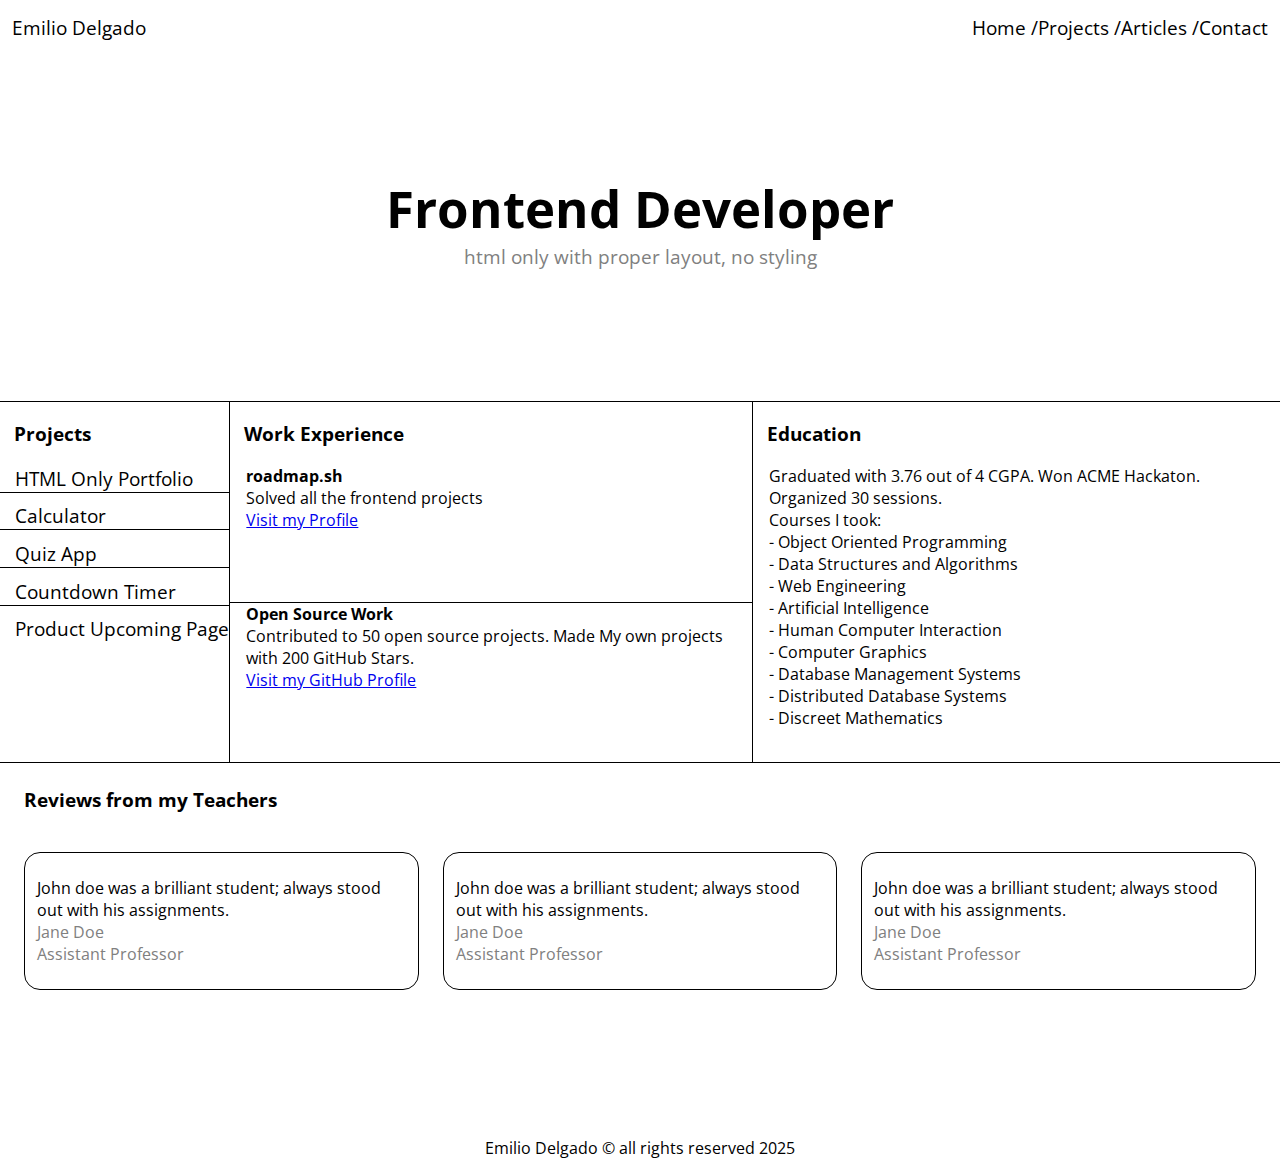
<file: index.html>
<!DOCTYPE html>
<html lang="en-US">
    <head>
        <meta charset="utf-8" />
        <title>Emilio's Basic HTML Website</title>
        <meta name="viewport" content="width=device-width, initial-scale=1, user-scalable=1" />
        <meta name="robots" content="noindex, nofollow" />
        <link rel="stylesheet" type="text/css" href="styles.css" />
        <meta property="og:title" content="Emilio's barebones website" />
        <meta property="og:description" content="Just a very basic website" />
    </head>
    <body>
        <header>
            <nav>
                <p>Emilio Delgado</p> 
                <ul class="navigation">
                    <li><a href="#">Home </a></li>
                    <li><a href="projects.html"> Projects </a></li>
                    <li><a href="articles.html"> Articles </a></li>
                    <li><a href="contact.html"> Contact</a></li>
                </ul>
            </nav>
        </header>
        <main>
            <header class="main-title">
                <h2>Frontend Developer</h2>     
                <p>html only with proper layout, no styling</p>
            </header>
            <div class="grid-container">
            <section class="grid-item projects">
                <h3>Projects</h3>
                    <ul class="project-list">
                        <li><a href="#">HTML Only Portfolio</a></li>
                        <li><a href="#">Calculator</a></li>
                        <li><a href="#">Quiz App</a></li>
                        <li><a href="#">Countdown Timer</a></li>
                        <li><a href="#">Product Upcoming Page</a></li>
                    </ul>
            </section>
            <section class="grid-item work">
                <h3>Work Experience</h3>
                <h4>roadmap.sh</h4>
                <p>Solved all the frontend projects</p>
                <p><a href="https://roadmap.sh/u/car96">Visit my Profile</a></p>
            </section>
            <section class="grid-item other">
                <h4>Open Source Work</h4>
                <p> Contributed to 50 open source projects. Made My own projects with 200 GitHub Stars.</p>
                <p><a href="https://github.com/carninesix">Visit my GitHub Profile</a></p>
            </section>
            <section class="grid-item education">
                <h3>Education</h3>
                    <p>Graduated with 3.76 out of 4 CGPA. Won ACME Hackaton. Organized 30 sessions.</p>
                    <p>Courses I took:</p>
                    <ul class="courses">
                        <li>Object Oriented Programming</li>
                        <li>Data Structures and Algorithms</li>
                        <li>Web Engineering</li>
                        <li>Artificial Intelligence</li>
                        <li>Human Computer Interaction</li>
                        <li>Computer Graphics</li>
                        <li>Database Management Systems</li>
                        <li>Distributed Database Systems</li>
                        <li>Discreet Mathematics</li>
                    </ul>
            </section>
            </div>
            <section class="reviews">
                <h3>Reviews from my Teachers</h3>
                <div class="review-container">
                    <div class="review-item">
                        <p>John doe was a brilliant student; always stood out with his assignments.</p>
                        <p class="gray-color">Jane Doe</p>
                        <p class="gray-color">Assistant Professor</p>
                    </div>
                    <div class="review-item">
                        <p>John doe was a brilliant student; always stood out with his assignments.</p>
                        <p class="gray-color">Jane Doe</p>
                        <p class="gray-color">Assistant Professor</p>
                    </div>
                    <div class="review-item">
                        <p>John doe was a brilliant student; always stood out with his assignments.</p>
                        <p class="gray-color">Jane Doe</p>
                        <p class="gray-color">Assistant Professor</p>
                    </div>
                </div>
            </section>
        </main>
        <footer>Emilio Delgado © all rights reserved 2025</footer>
    </body>
</html>
</file>
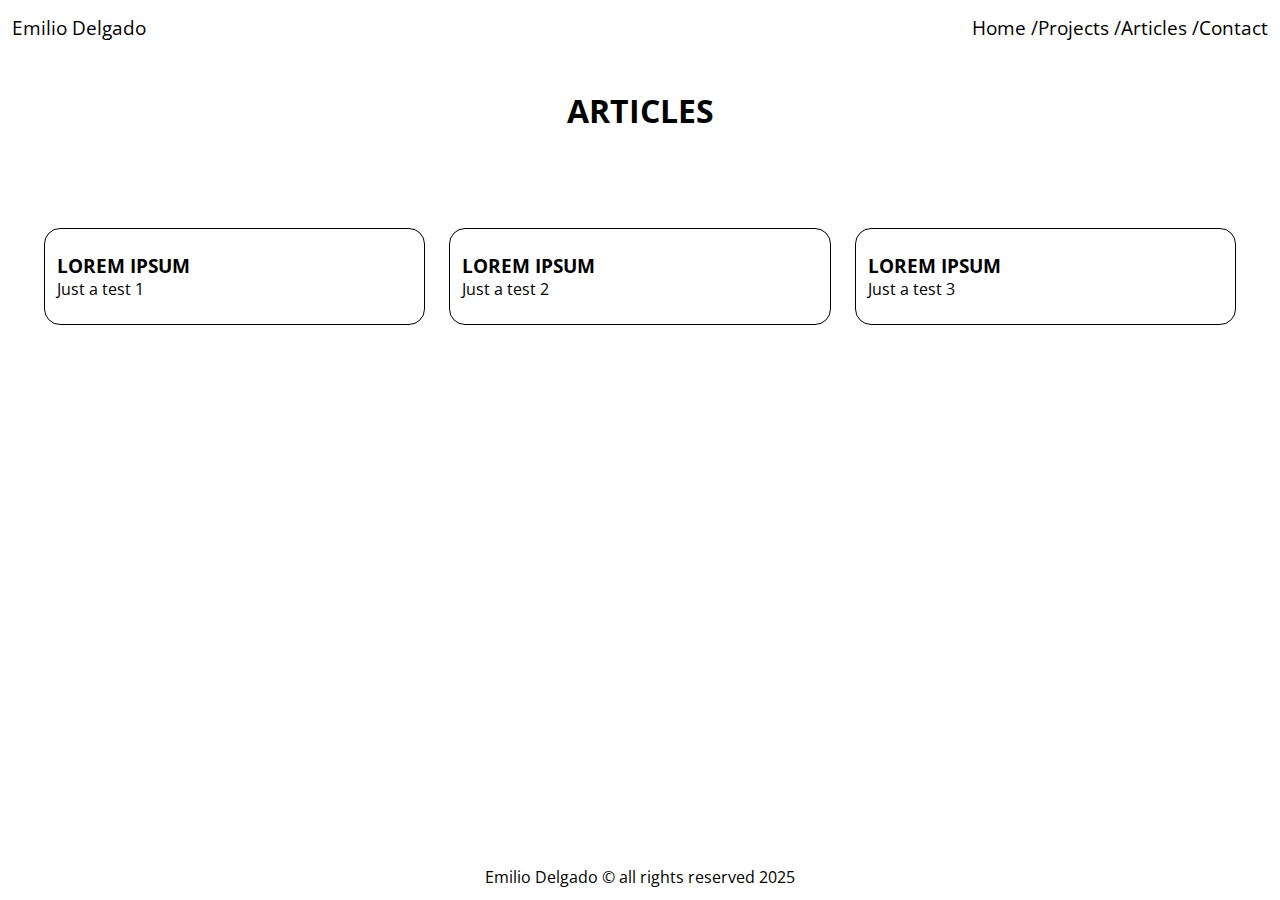
<file: articles.html>
<!DOCTYPE html>
<html lang="en-US">
    <head>
        <meta charset="utf-8" />
        <title>Articles</title>
        <meta name="viewport" content="width=device-width, initial-scale=1, user-scalable=1" />
        <link rel="stylesheet" type="text/css" href="styles.css" />
        <meta name="robots" content="noindex, nofollow" />
    </head>
    <body>
        <header>
            <nav>
                <p>Emilio Delgado</p> 
                <ul class="navigation">
                    <li><a href="index.html">Home</a></li>
                    <li><a href="projects.html">Projects</a></li>
                    <li><a href="#">Articles</a></li>
                    <li><a href="contact.html">Contact</a></li>
                </ul>
            </nav>
        </header>
        <main>
            <header>
                <h1 id="page-title">Articles</h1>
            </header>
            <section id="main-content">
                <div id="article-container">
                <div class="article">
                    <h3 class="article-title">LOREM IPSUM</h3>
                    <p class="article-content">Just a test 1</p>
                </div>
                <div class="article">
                    <h3 class="article-title">LOREM IPSUM</h3>
                    <p class="article-content">Just a test 2</p>
                </div>
                <div class="article">
                    <h3 class="article-title">LOREM IPSUM</h3>
                    <p class="article-content">Just a test 3</p>
                </div>
                </div>
            </section>
        </main>
        <footer>Emilio Delgado © all rights reserved 2025</footer>
    </body>
</html>
</file>
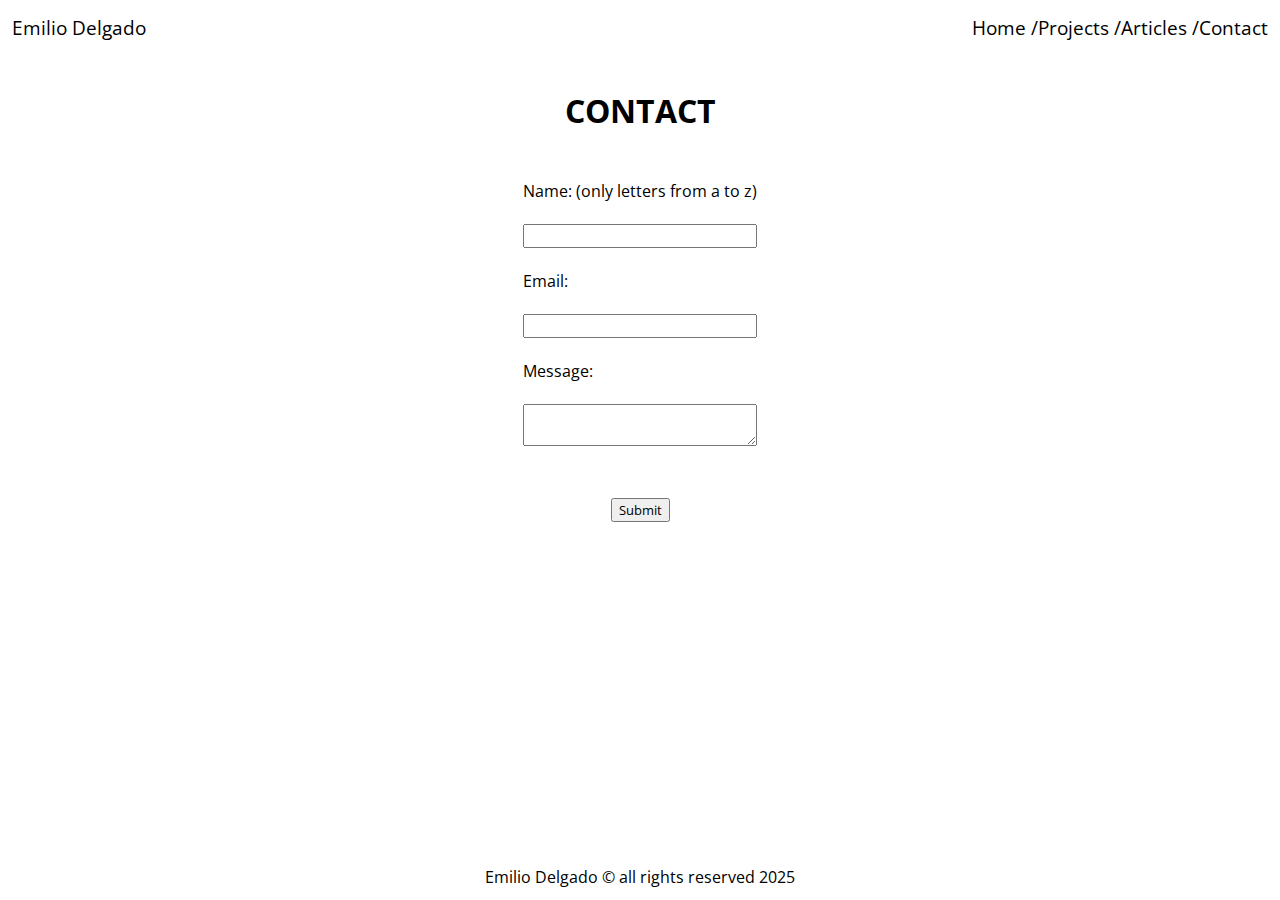
<file: contact.html>
<!DOCTYPE html>
<html lang="en-US">
    <head>
        <meta charset="utf-8" />
        <title>Contact Page</title>
        <meta name="viewport" content="width=device-width, initial-scale=1, user-scalable=1" />
        <meta name="description" content="Contact page for Emilio's very basic website" />
        <link rel="stylesheet" type="text/css" href="styles.css" />
        <meta name="robots" content="noindex, nofollow" />
    </head>
    <body>
        <header>
            <nav>
                <p>Emilio Delgado</p> 
                <ul class="navigation">
                    <li><a href="index.html">Home</a></li>
                    <li><a href="projects.html">Projects</a></li>
                    <li><a href="articles.html">Articles</a></li>
                    <li><a href="#">Contact</a></li>
                </ul>
            </nav>
        </header>
        <main>
            <header>
                <h1 id="page-title">Contact</h1>
            </header>
            <section id="main-content">
                <form>
                    <label for="name">Name: (only letters from a to z)</label><br>
                    <input type="text" id="name" name="name" value="" pattern="[a-zA-Z]{2,20}" required /><br />
                    <label for="email">Email:</label><br />
                    <input type="email" id="email" name="email" value="" required /><br />
                    <label for="message">Message:</label><br />
                    <textarea id="message" name="message" minlength="3" maxlength="100" required ></textarea><br /><br />
                    <input type="submit" value="Submit" id="submit-form">
                </form>
            </section>
        </main>
        <footer>Emilio Delgado © all rights reserved 2025</footer>
    </body>
</html>
</file>
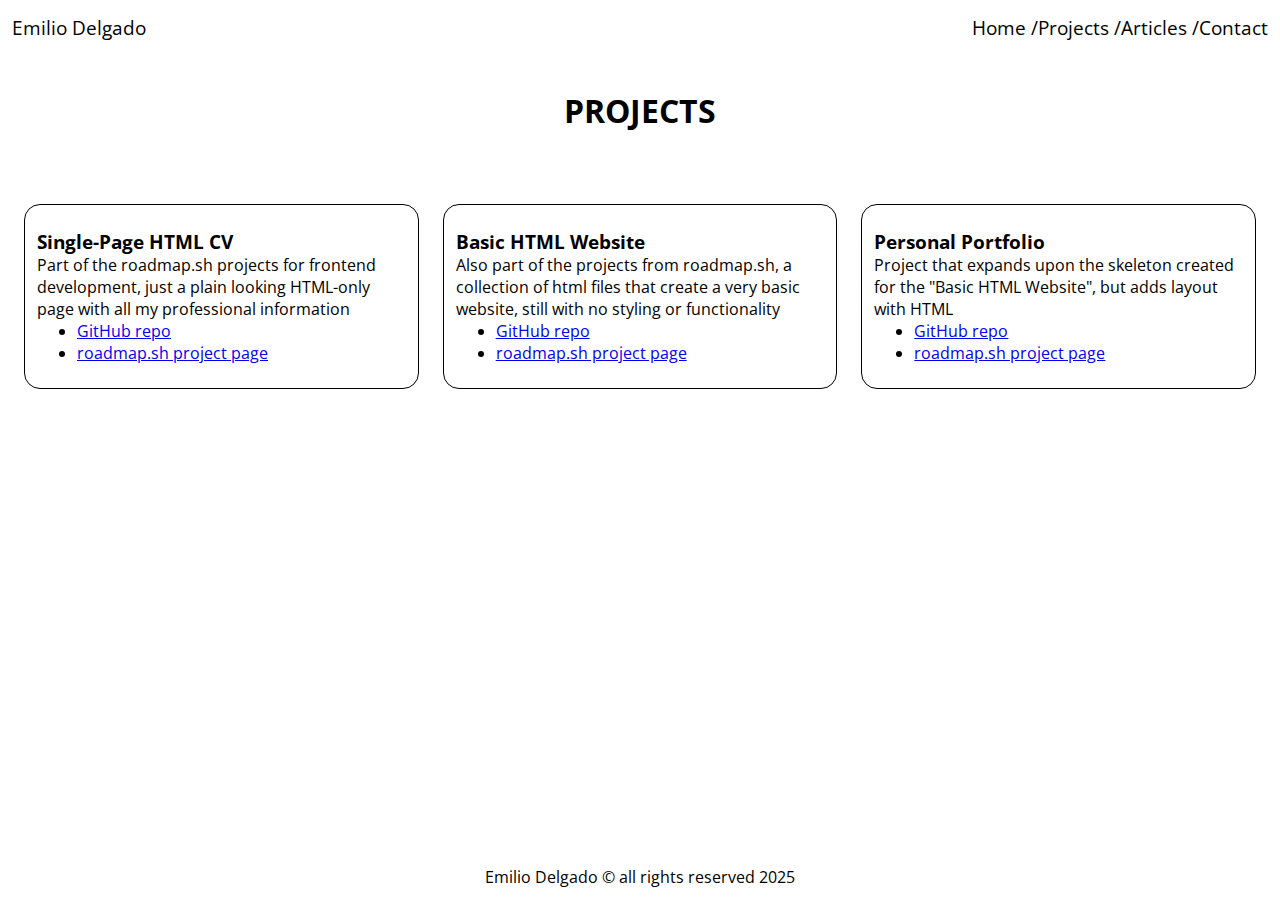
<file: projects.html>
<!DOCTYPE html>
<html lang="en-US">
    <head>
        <meta charset="utf-8" />
        <title>Emilio's Projects</title>
        <meta name="viewport" content="width=device-width, initial-scale=1, user-scalable=1" />
        <meta name="description" content="Emilio's web development projects" />
        <link rel="stylesheet" type="text/css" href="styles.css" />
        <meta name="robots" content="noindex, nofollow" />
    </head>
    <body>
        <header>
            <nav>
                <p>Emilio Delgado</p> 
                <ul class="navigation">
                    <li><a href="index.html">Home</a></li>
                    <li><a href="#">Projects</a></li>
                    <li><a href="articles.html">Articles</a></li>
                    <li><a href="contact.html">Contact</a></li>
                </ul>
            </nav>
        </header>
        <main>
            <header>
                <h1 id="page-title">Projects</h1> 
            </header>
            <section id="main-content" class="project-container">
                <div class="project-item">
                    <h3>Single-Page HTML CV</h3>
                    <p>Part of the roadmap.sh projects for frontend development, just a plain looking HTML-only page with all my professional information</p>
                    <ul>
                        <li><a href="https://github.com/carninesix/single-page-cv">GitHub repo</a></li>
                        <li><a href="https://roadmap.sh/projects/single-page-cv">roadmap.sh project page</a></li>
                    </ul>       
                </div>
                <div class="project-item">
                    <h3>Basic HTML Website</h3>
                    <p>Also part of the projects from roadmap.sh, a collection of html files that create a very basic website, still with no styling or functionality</p>
                    <ul>
                        <li><a href="https://github.com/carninesix/Basic-HTML-Website">GitHub repo</a></li>
                        <li><a href="https://roadmap.sh/projects/basic-html-website">roadmap.sh project page</a></li>
                    </ul>
                </div>
                <div class="project-item">
                    <h3>Personal Portfolio</h3>
                    <p>Project that expands upon the skeleton created for the "Basic HTML Website", but adds layout with HTML</p>
                    <ul>
                        <li><a href="https://github.com/carninesix/Personal-Porfolio">GitHub repo</a></li>
                        <li><a href="https://roadmap.sh/projects/portfolio-website">roadmap.sh project page</a></li>
                    </ul>
                </div>
            </section>
        </main>
        <footer>Emilio Delgado © all rights reserved 2025</footer>
    </body>
</html>
</file>
<file: styles.css>
/* FONTS IMPORT */
/* open-sans-regular - latin */
@font-face {
  font-display: swap; /* Check https://developer.mozilla.org/en-US/docs/Web/CSS/@font-face/font-display for other options. */
  font-family: 'Open Sans';
  font-style: normal;
  font-weight: 400;
  src: url('/fonts/open-sans-v40-latin-regular.woff2') format('woff2'), /* Chrome 36+, Opera 23+, Firefox 39+, Safari 12+, iOS 10+ */
       url('/fonts/open-sans-v40-latin-regular.ttf') format('truetype'); /* Chrome 4+, Firefox 3.5+, IE 9+, Safari 3.1+, iOS 4.2+, Android Browser 2.2+ */
}

/* open-sans-italic - latin */
@font-face {
  font-display: swap; /* Check https://developer.mozilla.org/en-US/docs/Web/CSS/@font-face/font-display for other options. */
  font-family: 'Open Sans';
  font-style: italic;
  font-weight: 400;
  src: url('/fonts/open-sans-v40-latin-italic.woff2') format('woff2'), /* Chrome 36+, Opera 23+, Firefox 39+, Safari 12+, iOS 10+ */
       url('/fonts/open-sans-v40-latin-italic.ttf') format('truetype'); /* Chrome 4+, Firefox 3.5+, IE 9+, Safari 3.1+, iOS 4.2+, Android Browser 2.2+ */
}

/* open-sans-700 - latin */
@font-face {
  font-display: swap; /* Check https://developer.mozilla.org/en-US/docs/Web/CSS/@font-face/font-display for other options. */
  font-family: 'Open Sans';
  font-style: normal;
  font-weight: 700;
  src: url('/fonts/open-sans-v40-latin-700.woff2') format('woff2'), /* Chrome 36+, Opera 23+, Firefox 39+, Safari 12+, iOS 10+ */
       url('/fonts/open-sans-v40-latin-700.ttf') format('truetype'); /* Chrome 4+, Firefox 3.5+, IE 9+, Safari 3.1+, iOS 4.2+, Android Browser 2.2+ */
}

/* open-sans-700italic - latin */
@font-face {
  font-display: swap; /* Check https://developer.mozilla.org/en-US/docs/Web/CSS/@font-face/font-display for other options. */
  font-family: 'Open Sans';
  font-style: italic;
  font-weight: 700;
  src: url('/fonts/open-sans-v40-latin-700italic.woff2') format('woff2'), /* Chrome 36+, Opera 23+, Firefox 39+, Safari 12+, iOS 10+ */
       url('/fonts/open-sans-v40-latin-700italic.ttf') format('truetype'); /* Chrome 4+, Firefox 3.5+, IE 9+, Safari 3.1+, iOS 4.2+, Android Browser 2.2+ */
}


/* This so I just don't have to deal with default margins and can set my own 
 Maybe I will delete this later, only time will tell*/
* {
    margin: 0;
    font-family: "Open Sans", sans-serif;
}

html {
    min-height: 100vh;
    position: relative;
}


/*
 * GLOBAL RULES
 */

header {
    margin: 0 0.75em;
}

nav {
    margin-top: 0.75em;
    font-size: 1.2em;
    display: flex;
    justify-content: space-between;
}

/* Send the list to the end of the page */
.navigation {
    /* first we need to remove the default styling for lists */
    list-style-type: none;
    margin: 0;
    padding: 0;
    /* Maybe this is overkill, will change it if I find a better way */
    display: flex;
}

/* Add separator to each navigation item */
.navigation li::after {
    content: "  /  ";
}
/* remove the last "/" of the navigation items */
.navigation li:last-child::after {
    content: "";
}

/* Remove the default style of links for the navigation items */
.navigation li a {
    color: black;
    text-decoration: none;
}

/* Set the color of the hovered over element to gray (or any other later) */
.navigation li a:hover {
    color: gray;
}

#page-title {
    text-align: center;
    text-transform: uppercase;
    font-family: "Open Sans";
    margin: 1.5em 0;
}

#main-content {
    display: flex;
    justify-content: center;
}


/*
 * MAIN PAGE
 */ 

.main-title {
    text-align: center;
    height: 20vh;
    display: flex;
    justify-content: center;
    flex-direction: column;
    margin: 10vh 0;
}

.main-title h2 {
    font-size: 4vw;
}

.main-title p {
    color: gray;
    font-size: 1.5vw;
}


.grid-container {
    display: grid;
    grid-template:
        "projects projects work work work education education education"
        "projects projects other other other education education education";
    border-style: solid none;
    border-width: 1.5px;
    min-height: 40vh;
}

.grid-container h3 {
    margin: 1em 0.75em;
}

.grid-item h4,
.grid-item p,
.courses {
    margin: 0 1em;
}

.projects {
    grid-area: projects;
    border-right-style: solid;
    border-width: 1.5px
}

.project-list {
    padding-left: 0;
}

.project-list li {
    border-bottom-style: solid;
    border-width: 1.5px;
    list-style-type: none;
    font-size: 1.2em;
    margin: .5em 0;
}

.project-list li:last-child {
    border-bottom-style: none;
}

.project-list li a {
    text-decoration: none;
    color: black;
    margin-left: 0.8em;
}

.work {
    grid-area: work;
    border-style: none solid solid none;
    border-width: 1.5px;
}

.other {
    grid-area: other;
    border-right-style: solid;
    border-width: 1.5px;
}

.education {
    grid-area: education;
}

.courses {
    list-style-type: none;
    margin-bottom: 1em;
    padding: 0;
}

.courses li::before {
    content: "- ";
}

.reviews {
    margin: 1.5em;
    min-height: 40vh;
}

.review-container {
    margin-top: 1em;
    display: flex;
    flex-wrap: wrap;
    gap: 1.5em;
    padding: 1.5em 0;
}

.review-item {
    padding: 1.5em 0.75em;
    border-style: solid;
    border-width: 0.5px;
    border-radius: 1em;
    flex: 1;
}

.gray-color {
    color: gray;
}

footer {
    width: 100%;
    text-align: center;
    margin-bottom: 0.75em;
    position: absolute;
    bottom: 0;
}


/*
 * PROJECTS PAGE
 */

.project-container {
    margin: 1.5em 0.75em;
    flex-wrap: wrap;
}

.project-item {
    margin: 1.5em 0.75em;
    padding: 1.5em 0.75em;
    border-style: solid;
    border-width: 0.5px;
    border-radius: 1em;
    flex: 1;
}

/*
 * ARTICLES PAGE
 */

#article-container {
    display: flex;
    margin: 1.5em 0.75em;
    width: 95vw;
    justify-content: space-evenly;
}

.article {
    margin: 1.5em 0.75em;
    padding: 1.5em 0.75em;
    border-style: solid;
    border-width: 0.5px;
    border-radius: 1em;
    flex: 1;
}


/*
 * CONTACT PAGE
 */

form {
    display: flex;
    flex-direction: column;
    justify-content: space-around;
}

#submit-form {
    margin-top: 0.5rem;
    align-self: center;
}

/*
 * Media Breakpoints and responsive rules
 */

@media(max-width: 850px) {
    .grid-container {
        grid-template: "projects"
                       "work"
                       "other"
                       "education";
    }

    .grid-container h3 {
        text-align: center;
        background-color: white;
        margin: 0;
        padding: 1em 0.75em;
    }

    .projects {
        text-align: center;
        border-right-style: none;
        border-bottom-style: solid;
        background-color: #e9ecef;
    }

    .project-list {
        margin-top: 0;
        margin-bottom: 0;
    }

    .project-list li {
        border-bottom-style: none;
        border-top-style: solid;
        padding: 0.5em 0;
        margin: 0;
    }

    .work {
        padding: 0 0 1em 0;
        background-color: #e9ecef;
    }

    .work h3 {
        border-bottom-style: solid;
        border-width: 1.5px;
    }

    .work h4 {
        margin-top: 1em;
    }

    .grid-item h4 {
        margin-bottom: 1em;
    }

    .other {
        border-right-style: none;
        border-bottom-style: solid;
        padding: 1em 0;
        background-color: #e9ecef;
    }


    /*
     * Projects Page
     */
    .project-container {
        flex-direction: column;
        gap: 1.5em;
    }

    .project-item {
        margin: 0;
    }


    /*
     * Articles Page
     */

    #article-container {
        flex-direction: column;
        gap: 1.5em;
    }

    #article-container .article {
        margin: 0;
    }
}

@media (max-width: 700px) {
    .main-title p {
        font-size: 2vw;
    }

    .review-container {
        flex-direction: column;
        align-content: center;
    }
}

@media (max-width: 500px) {
    nav {
        flex-direction: column;
        align-content: center;
        align-items: center;
        gap: 1vh;
    }

    .main-title {
        margin: 0;
    }
}

@media (max-width: 320px) {
    nav {
        font-size: 1em;
    }

    .main-title h2 {
        font-size: 1.2em;
    }

    .main-title p {
        font-size: 0.7em;
    }

    footer {
        font-size: 0.6em;
    }

}
</file>
